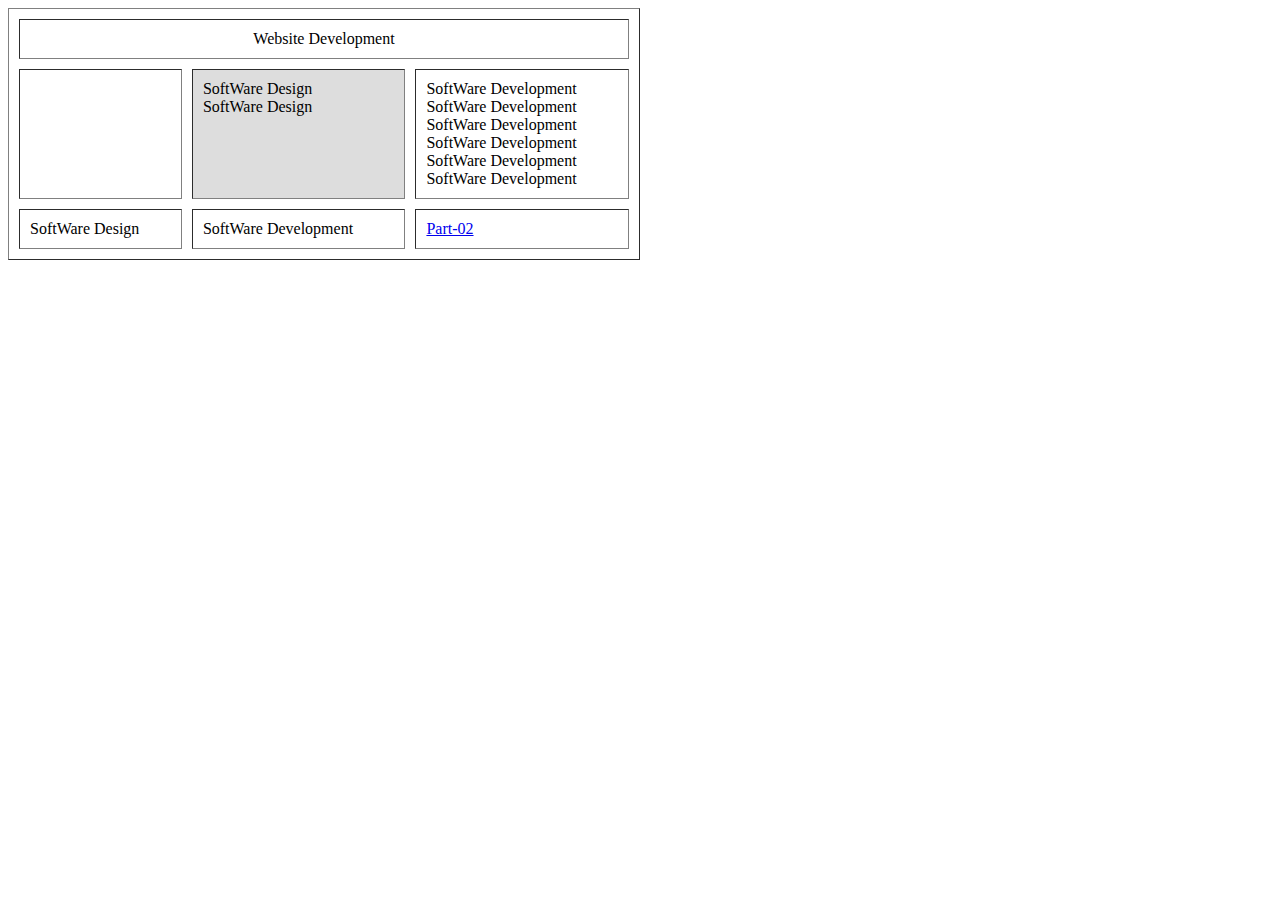
<file: index.html>
<!DOCTYPE HTML>
<html lang="en-US">
<head>
	<meta charset="UTF-8">
	<title></title>
</head>
<body>
	<table border="1" width="50%" cellpadding="10" cellspacing="10">
		<tr>
			<!--<td>Website Design</td>-->
			<td colspan="3" align="center" >Website Development</td>
			<!--<td>Website Development</td>-->
		</tr>
		<tr>
			<td></td>
			<td bgcolor="#ddd" valign="top">
				SoftWare Design <br />
				SoftWare Design <br />
			</td>
			<td>
			SoftWare Development <br />
			SoftWare Development <br />
			SoftWare Development <br />
			SoftWare Development <br />
			SoftWare Development <br />
			SoftWare Development <br />
			</td>
		</tr>
		<tr>
			<td>SoftWare Design</td>
			<td>SoftWare Development</td>
			<td><a href="Part-02.html">Part-02</a></td>
		</tr>
		
	</table>
</body>
</html>
</file>
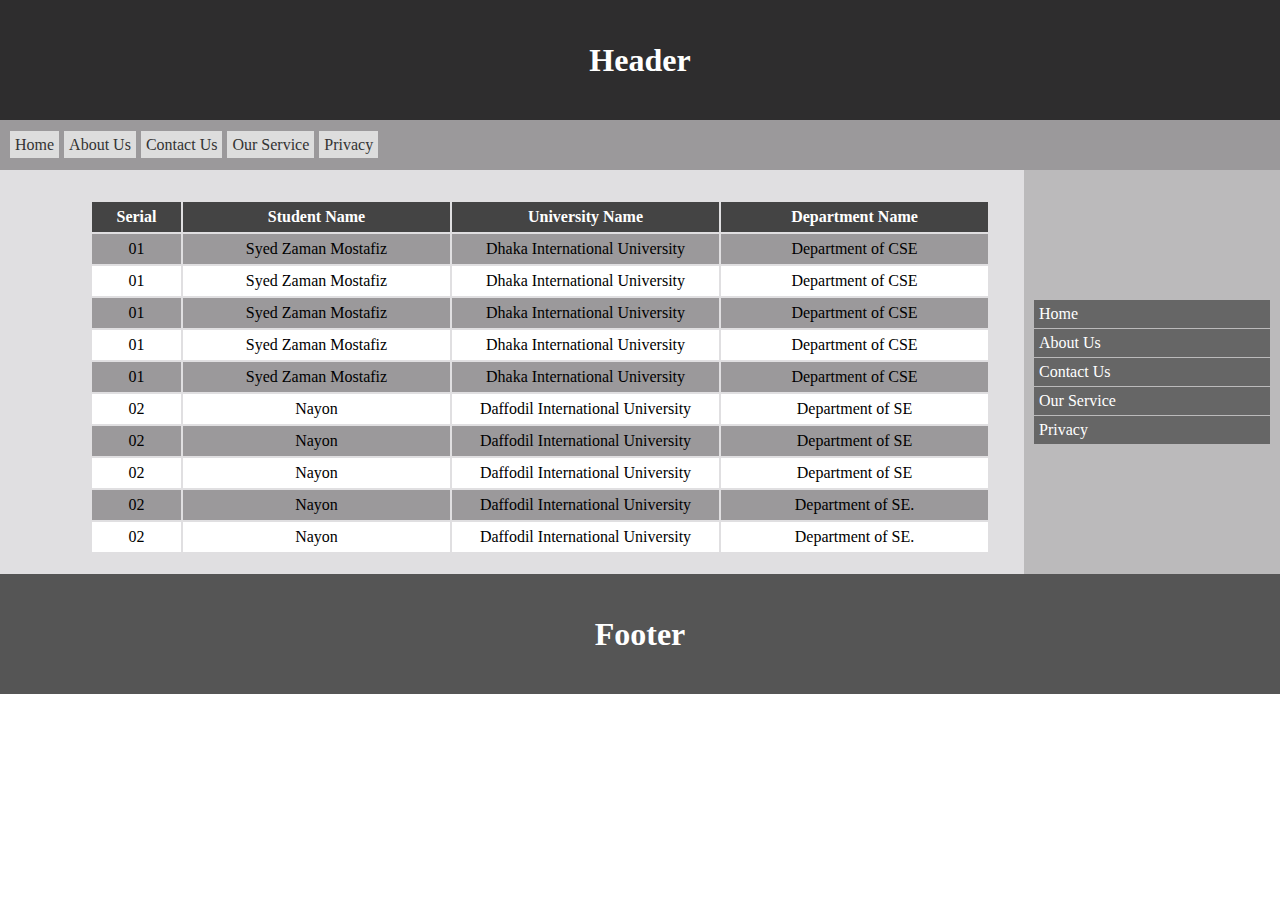
<file: Part-02.html>
<!DOCTYPE HTML>
<html lang="en-US">
<head>
	<meta charset="UTF-8">
	<title>Table Based Web Design</title>
	<link rel="stylesheet" href="style.css" />
	<style type="text/css">
		
	</style>
</head>
<body style="margin:0; padding:0; font-family:verdana;;">
	<table width="100%" style="height:100%;" cellpadding="10" cellspacing="0" border="0">
		<tr>
			<td bgcolor="#2E2D2E" height="100" colspan="2" align="center" style="color:#fff;"><h1>Header</h1></td>
		</tr>
		<tr>
			<td height="30" colspan="2" bgcolor="#9B999B" >
				<ul class="mainnav">
					<li><a href="index.html">Home</a></li>
					<li><a href="index.html">About Us</a></li>
					<li><a href="index.html">Contact Us</a></li>
					<li><a href="index.html">Our Service</a></li>
					<li><a href="index.html">Privacy</a></li>				
				</ul>
			</td>
		</tr>
		<tr>
			<td bgcolor="#E0DFE1"  height="300px;" width="80%">
				<table class="mytable">
					<tr>
						<th width="10%">Serial</th>
						<th width="30%">Student Name</th>
						<th width="30%">University Name</th>
						<th width="30%">Department Name</th>
					</tr>
					<tr>
						<td>01</td>
						<td>Syed Zaman Mostafiz</td>
						<td>Dhaka International University</td>
						<td>Department of CSE</td>
					</tr>
					<tr>
						<td>01</td>
						<td>Syed Zaman Mostafiz</td>
						<td>Dhaka International University</td>
						<td>Department of CSE</td>
					</tr>
					<tr>
						<td>01</td>
						<td>Syed Zaman Mostafiz</td>
						<td>Dhaka International University</td>
						<td>Department of CSE</td>
					</tr>
					<tr>
						<td>01</td>
						<td>Syed Zaman Mostafiz</td>
						<td>Dhaka International University</td>
						<td>Department of CSE</td>
					</tr>
					<tr>
						<td>01</td>
						<td>Syed Zaman Mostafiz</td>
						<td>Dhaka International University</td>
						<td>Department of CSE</td>
					</tr>
					<tr>
						<td>02</td>
						<td>Nayon</td>
						<td>Daffodil International University</td>
						<td>Department of SE</td>
					</tr>
					<tr>
						<td>02</td>
						<td>Nayon</td>
						<td>Daffodil International University</td>
						<td>Department of SE</td>
					</tr>
					<tr>
						<td>02</td>
						<td>Nayon</td>
						<td>Daffodil International University</td>
						<td>Department of SE</td>
					</tr>
					<tr>
						<td>02</td>
						<td>Nayon</td>
						<td>Daffodil International University</td>
						<td>Department of SE.</td>
					</tr>
					<tr>
						<td>02</td>
						<td>Nayon</td>
						<td>Daffodil International University</td>
						<td>Department of SE.</td>
					</tr>
				</table>
			</td>
			<td bgcolor="#BBBABB" width="20%">
				<ul class="mynav">
					<li><a href="index.html">Home</a></li>
					<li><a href="index.html">About Us</a></li>
					<li><a href="index.html">Contact Us</a></li>
					<li><a href="index.html">Our Service</a></li>
					<li><a href="index.html">Privacy</a></li>
				</ul>
			</td>
		</tr>
		<tr>
			<td colspan="2" height="100" colspan="2" align="center" style="color:#fff; background:#555555;">
				<h1>Footer</h1>
			</td>
		</tr>
	</table>
</body>
</html>
</file>
<file: style.css>
.mynav{ margin:0; padding:0; list-style:none;}
		.mynav ul{}
		.mynav ul li{}
		.mynav li a 
			{
			text-decoration: none;
			display: block;
			background: #666;
			color: #fff;
			margin-bottom: 1px;
			padding: 5px;
			}
.mainnav{padding:0; margin:0; list-style:none;}
.mainnav li{float:left;}
.mainnav li a {
	text-decoration: none;
	background: #ddd;
	padding: 5px;
	margin-right: 5px;
	color: #333;
}
.mainnav li a:hover{background:#333; color:#fff;}
table.mytable{margin:20px 10px 10px 80px; width:900px;}
table.mytable tr td{text-align:center;}
table.mytable tr th{text-align:center; background:#444; color:#fff; padding:5px;}
table.mytable tr:nth-child(2n+1){background:#fff; height:30px;}
table.mytable tr:nth-child(2n){background:#9B999B; height:30px;}

.mynav li a:hover{background: #444;}
</file>
